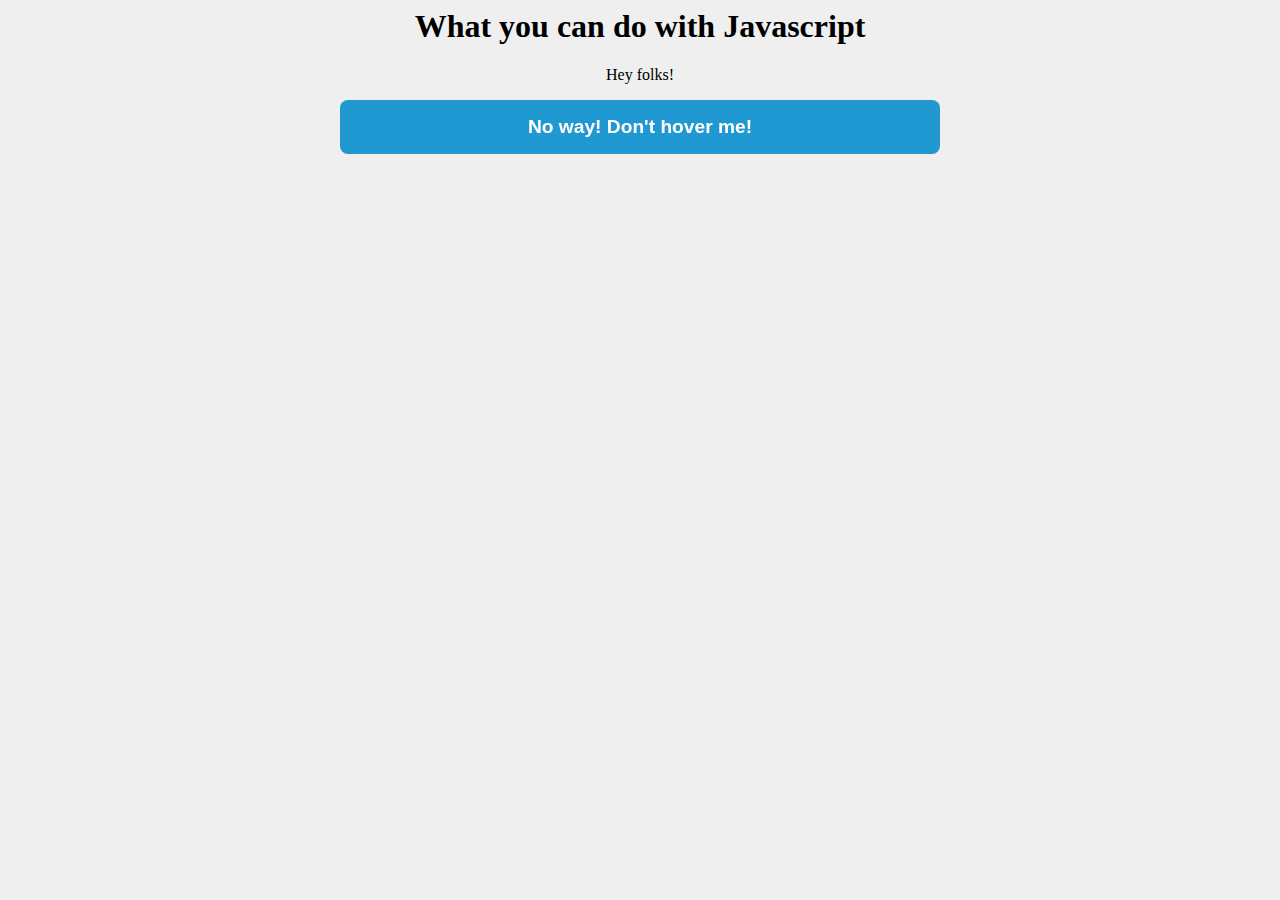
<file: index.html>
<html>
  <head>
    <title>This is a test repo</title>
    <link rel="stylesheet" type="text/css" href="style.css" />
    <link rel="stylesheet" type="text/css" href="hover.css" />
  </head>
  <body>
    <h1>What you can do with Javascript</h1>
    <p>Hey folks!</p>
    <!-- <p>I change some text.</p> -->
    <!-- <a href="#"></a><button class="blue-button hvr-wobble-top">Click me!</button></a> -->

    <button
      id="blue-btn-01"
      class="blue-button hvr-buzz"
      onclick="onClickDelete()"
    >
      <span>No way! Don't hover me!</span>
      <span>Nooo!! Please! Don't click!!</span>
    </button>

    <script src="script.js"></script>
  </body>
</html>
</file>
<file: style.css>
body {
  text-align: center;
  background-color: #efefef;
}
.blue-button {
  background-color: #2098d1;
  padding: 1rem 2rem;
  border-radius: 8px;
  border: 0;
  color: #fff;
  font-weight: bold;
  font-size: 1.2rem;
}

#blue-btn-01 {
  transition: opacity 1.5s;
  width: 600px;
  display: inline-flex;
  justify-content: center;
}
#blue-btn-01 span:nth-child(2) {
  position: absolute;
  display: none;
}
#blue-btn-01:hover span:nth-child(1) {
  opacity: 0;
}
#blue-btn-01:hover span:nth-child(2) {
  display: inline-block;
}
</file>
